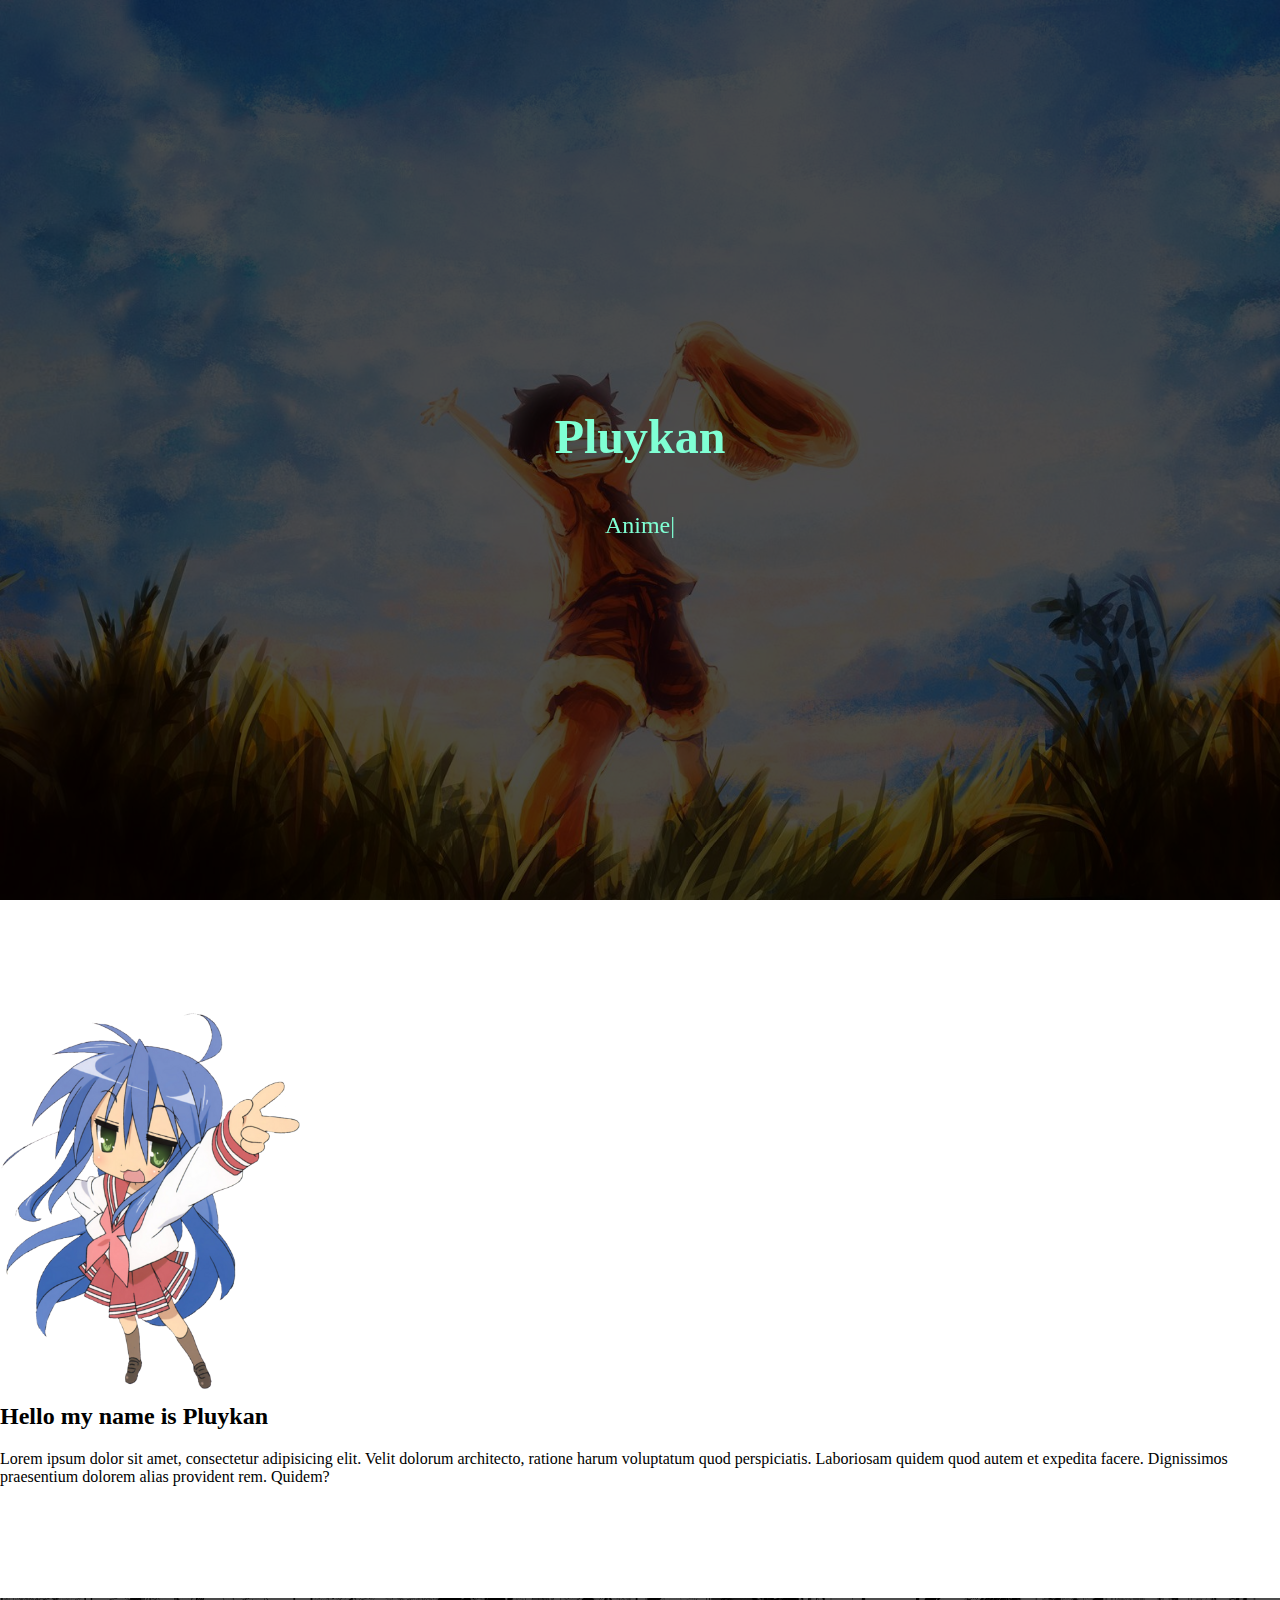
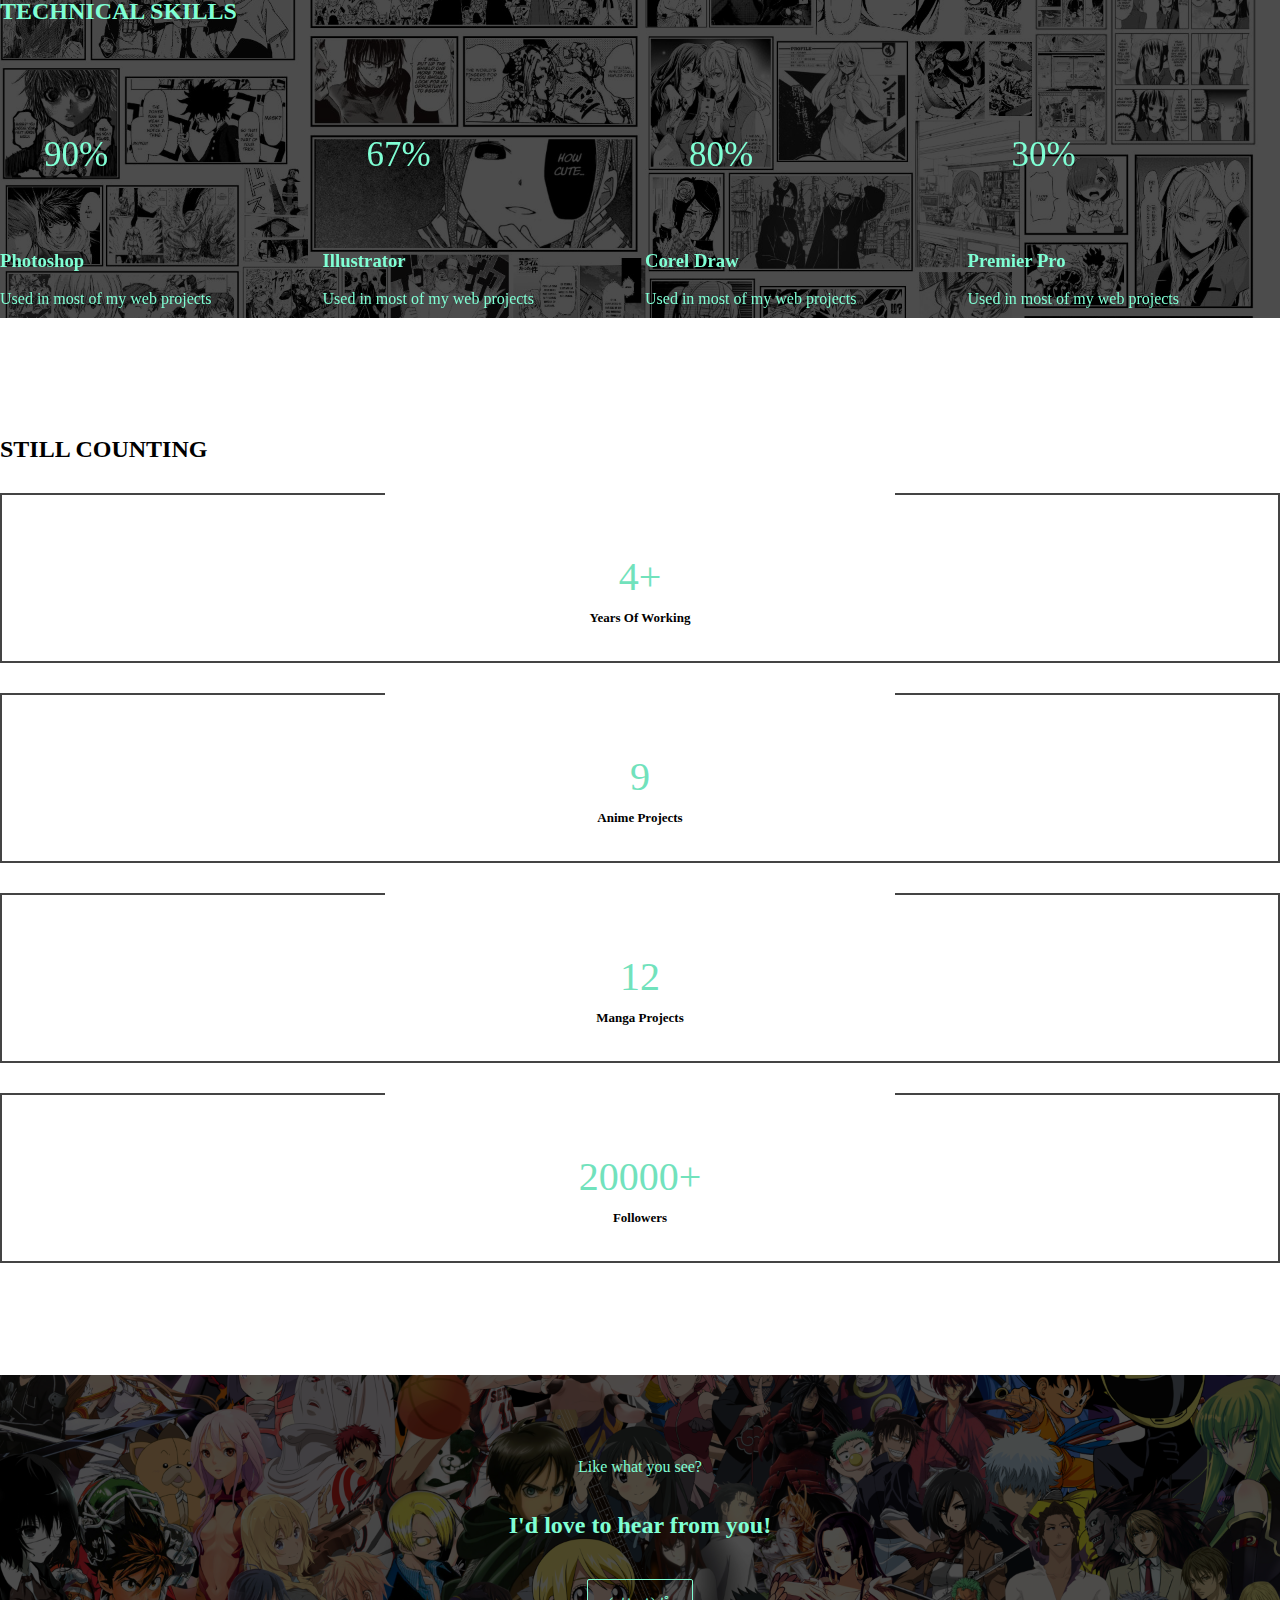
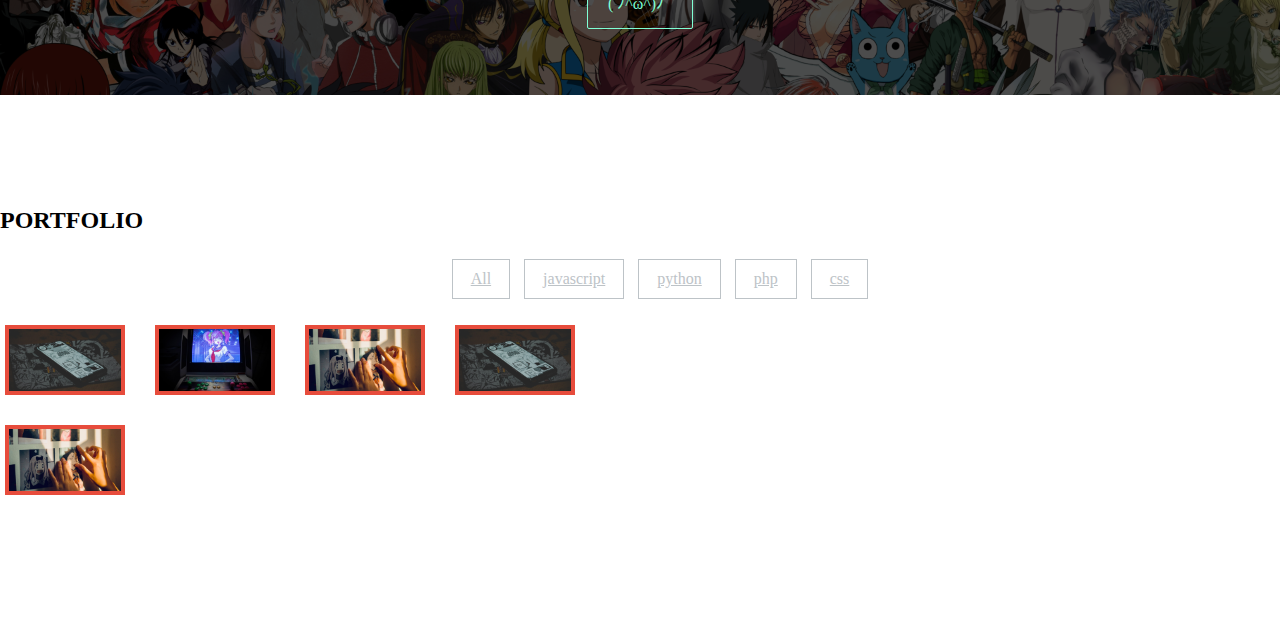
<file: portfolio/index.html>
<!DOCTYPE html>
<html lang="en">
<head>
    <meta charset="UTF-8">
    <meta name="viewport" content="width=device-width, initial-scale=1.0">
    <link href="https://cdn.jsdelivr.net/npm/bootstrap@5.0.0-beta2/dist/css/bootstrap.min.css" rel="stylesheet" integrity="sha384-BmbxuPwQa2lc/FVzBcNJ7UAyJxM6wuqIj61tLrc4wSX0szH/Ev+nYRRuWlolflfl" crossorigin="anonymous">
    <link rel="stylesheet" href="https://cdnjs.cloudflare.com/ajax/libs/font-awesome/5.15.2/css/all.min.css" integrity="sha512-HK5fgLBL+xu6dm/Ii3z4xhlSUyZgTT9tuc/hSrtw6uzJOvgRr2a9jyxxT1ely+B+xFAmJKVSTbpM/CuL7qxO8w==" crossorigin="anonymous" />
    <link rel="stylesheet" href="./css/superslides.css">
    <link rel="stylesheet" href="./css/owl.carousel.min.css">
    <link rel="stylesheet" href="css/style.css">
    <title>Portflio</title>
</head>
<body>
    <!-- <div class="preloader">
        <div class="preloader__row">
          <div class="preloader__item"></div>
          <div class="preloader__item"></div>
        </div>
      </div> -->
    <div id="slides">
        <div class="overlay"></div>
        <div class="slides-container">
            <img src="./img/slide1.jpg" alt="">
            <img src="./img/slide4.jpg" alt="">
            <img src="./img/slide5.jpg" alt="">
        </div>

        <div class="title-message">
            <div class="heading">
                <p class="main">Pluykan</p>
                <span class="sub typed"></span>
            </div>
        </div>        

        <nav class="slides-navigation">
            <a href="#" class="next"><i class="far fa-arrow-alt-circle-right"></i></a>
            <a href="#" class="prev"><i class="far fa-arrow-alt-circle-left"></i></a>
        </nav>
    </div>

    <section id="about">
        <div class="container">
            <div class="row">
                <div class="col-md-5 text-center">
                    <img src="./img/photo.png" alt="" class="about-image">
                </div>
                <div class="col-md-7 text-center mt-5 align-middle">
                    <h2>Hello my name is Pluykan</h2>
                    <p class="px-3">Lorem ipsum dolor sit amet, consectetur adipisicing elit. Velit dolorum architecto, ratione harum voluptatum quod perspiciatis. Laboriosam quidem quod autem et expedita facere. Dignissimos praesentium dolorem alias provident rem. Quidem?</p>
                </div>
            </div>
        </div>
    </section>

    <section id="skills">
        <img src="img/bg.jpg">
        <div class="overlaya"></div>
        <div class="container">
            <div class="row">
                <div class="col-md-12 text-center">
                    <h2>TECHNICAL SKILLS</h2>
                    <p>My proficiency in each skill (drag to scroll)</p>
                </div>
                <div class="owl-carousel owl-theme">
                    <div class="skills">
                        <span class=chart data-percent="90">
                            <span class="percent">90</span>
                            <canvas height="152" width="152"></canvas>
                        </span>
                        <h3>Photoshop</h3>
                        <p>Used in most of my web projects</p>
                    </div>
                    <div class="skills">
                        <span class=chart data-percent="67">
                            <span class="percent">67</span>
                            <canvas height="152" width="152"></canvas>
                        </span>
                        <h3>Illustrator</h3>
                        <p>Used in most of my web projects</p>
                    </div>
                    <div class="skills">
                        <span class=chart data-percent="80">
                            <span class="percent">80</span>
                            <canvas height="152" width="152"></canvas>
                        </span>
                        <h3>Corel Draw</h3>
                        <p>Used in most of my web projects</p>
                    </div>
                    <div class="skills">
                        <span class=chart data-percent="30">
                            <span class="percent">30</span>
                            <canvas height="152" width="152"></canvas>
                        </span>
                        <h3>Premier Pro</h3>
                        <p>Used in most of my web projects</p>
                    </div>
                </div>
                
            </div>
        </div>
    </section>

    <div id="stats" class="statsSection section">
		<div class="container">
			<div class="row">
				<div class="col-md-12 text-center">
					<h2>STILL COUNTING</h2>
				</div>
				<div class="col-md-3 col-sm-6">
					<div class="squareItem">
						<div class="squareInnerContainer">
							<div class="squareIcon">
								<i class="fa fa-clock"></i>
							</div>
							<div class="squareContent">
								<h2 class="counter">4</h2>
								<h3>Years Of Working</h3>
							</div>
						</div>
					</div>
				</div>
				<div class="col-md-3 col-sm-6">
					<div class="squareItem">
						<div class="squareInnerContainer">
							<div class="squareIcon">
								<i class="fas fa-tasks"></i>
							</div>
							<div class="squareContent-a">
								<h2 class="counter">9</h2>
								<h3>Anime Projects</h3>
							</div>
						</div>
					</div>
				</div>
				<div class="col-md-3 col-sm-6">
					<div class="squareItem">
						<div class="squareInnerContainer">
							<div class="squareIcon">
								<i class="fas fa-user-friends"></i>
							</div>
							<div class="squareContent-m">
								<h2 class="counter">12</h2>
								<h3>Manga Projects</h3>
							</div>
						</div>
					</div>
				</div>
				<div class="col-md-3 col-sm-6">
					<div class="squareItem">
						<div class="squareInnerContainer">
							<div class="squareIcon">
								<i class="fa fa-cloud"></i>
							</div>
							<div class="squareContent">
								<h2 class="counter">20000</h2>
								<h3>Followers</h3>
							</div>
						</div>
					</div>
				</div>
			</div>
		</div>
	</div>
    
    <div class="contact">
        <img src="./img/bg2.png">
        <div class="overlayb"></div>
        <div class="main-contact">
            <p class="subHeading">Like what you see?</p>
			<h2>I'd love to hear from you!</h2>
			<a href="https://pluykan.github.io/" class="contactButton">( ﾉ^ω^)ﾉﾟ</a>
        </div>
    </div>
    
    <section id="portfolio">
        <div class="container">
            <div class="row">
                <div class="heading">
                    <h2>PORTFOLIO</h2>
                </div>
                <div class="filter">
                    <ul id="filters">
                        <li><a href="" data-filter="*">All</a></li>
                        <li><a href="" data-filter=".javascript">javascript</a></li>
                        <li><a href="" data-filter=".python">python</a></li>
                        <li><a href="" data-filter=".php">php</a></li>
                        <li><a href="" data-filter=".css">css</a></li>
                    </ul>
                </div>
                <div class="items-container">
                    <ul class="items">
                        <li class="javascript">
                            <div class="item">
                                <img src="./img/project1.jpg" alt="">
                            </div>
                            <div class="item">
                                <img src="./img/project2.jpg" alt="">
                            </div>
                        </li>
                        <li class="python">
                            <div class="item">
                                <img src="./img/project3.jpg" alt="">
                            </div>
                        </li>
                        <li class="php">
                            <div class="item">
                                <img src="./img/project2.jpg" alt="">
                            </div>
                        </li>
                        <li class="css">
                            <div class="item">
                                <img src="./img/project1.jpg" alt="">
                            </div>
                        </li>
                    </ul>
                </div>
            </div>
        </div>
    </section>
    
    <script src="https://code.jquery.com/jquery-3.5.1.min.js" integrity="sha256-9/aliU8dGd2tb6OSsuzixeV4y/faTqgFtohetphbbj0=" crossorigin="anonymous"></script>
    <script src="https://cdn.jsdelivr.net/npm/bootstrap@5.0.0-beta2/dist/js/bootstrap.bundle.min.js" integrity="sha384-b5kHyXgcpbZJO/tY9Ul7kGkf1S0CWuKcCD38l8YkeH8z8QjE0GmW1gYU5S9FOnJ0" crossorigin="anonymous"></script>
    <script src="./js/jquery.superslides.min.js"></script>
    <script src="./js/typed.min.js"></script>
    <script src="./js/jquery.easypiechart.min.js"></script>
    <script src="./js/owl.carousel.min.js"></script>
    <script src="./js/script.js"></script>
    <script src="./js/isotope.pkgd.min.js"></script>
    <script src="./js/countUp.js"></script>
    <script src="./js/countUp-jquery.js"></script>
</body>
</html>
</file>
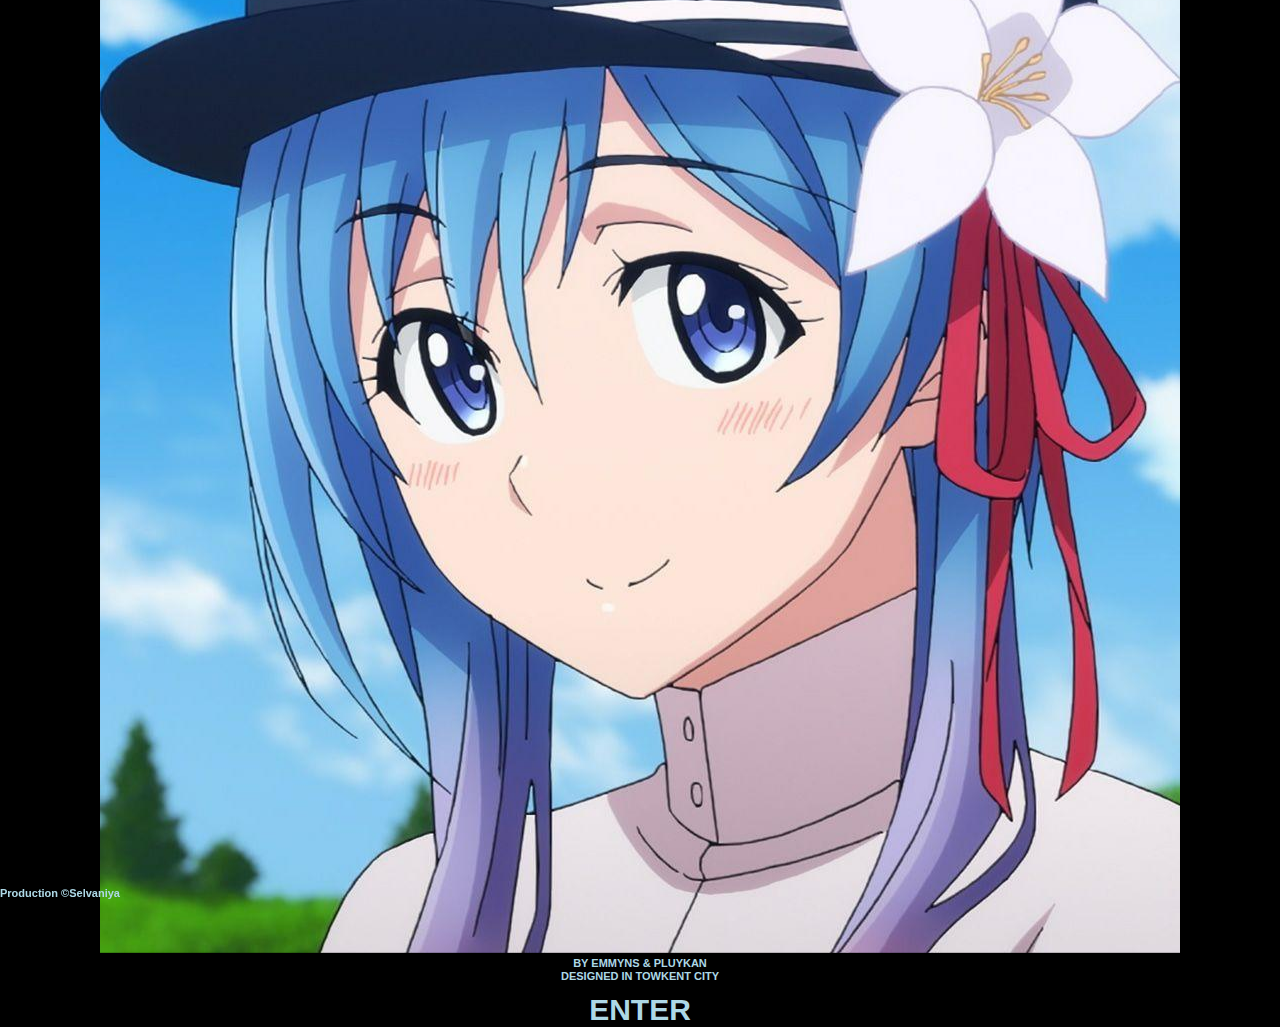
<file: Site.html>
<!DOCTYPE html>
<html lang="en">
    <head>
        <meta charset="UTF-8">
        <meta name="viewport" content="width=device-width, initial-scale=1.0">
        <title>Document</title>
        <link rel="stylesheet" href="style.css">
        <link rel="stylesheet" href="HelveticaNeue.ttf">
        <link href="https://fonts.googleapis.com/css?family=Oswald:200,300,regular,500,600,700" rel="stylesheet" />

    </head>
    <body>
        <div class="container">
            <img src="photo_2020-04-16_22-47-22.jpg" alt="">
            <span class="designer">BY emmynS & Pluykan <br> DESIGNED IN Towkent city</span>
            <a class="button-reply btn" href="#">enter</a>
        </div> 
        <div>
            <span class="production">Production ©Selvaniya</span>
        </div>       
    </body>
</html>
</file>
<file: portfolio/css/superslides.css>
#slides {
  position: relative;
}
#slides .slides-container {
  display: none;
}
#slides .scrollable {
  *zoom: 1;
  position: relative;
  top: 0;
  left: 0;
  overflow-y: auto;
  -webkit-overflow-scrolling: touch;
  height: 100%;
}
#slides .scrollable:after {
  content: "";
  display: table;
  clear: both;
}

.slides-navigation {
  margin: 0 auto;
  position: absolute;
  z-index: 3;
  top: 46%;
  width: 100%;
}
.slides-navigation a {
  position: absolute;
  display: block;
}
.slides-navigation a.prev {
  left: 0;
}
.slides-navigation a.next {
  right: 0;
}

.slides-pagination {
  position: absolute;
  z-index: 3;
  bottom: 0;
  text-align: center;
  width: 100%;
}
.slides-pagination a {
  border: 2px solid #222;
  border-radius: 15px;
  width: 10px;
  height: 10px;
  display: -moz-inline-stack;
  display: inline-block;
  vertical-align: middle;
  *vertical-align: auto;
  zoom: 1;
  *display: inline;
  background-image: url("[data-uri]");
  margin: 2px;
  overflow: hidden;
  text-indent: -100%;
}
.slides-pagination a.current {
  background: #222;
}
</file>
<file: portfolio/css/style.css>
*, ::after, ::before {
    box-sizing: border-box;
}


.preloader {
    /*фиксированное позиционирование*/
    position: fixed;
    /* координаты положения */
    left: 0;
    top: 0;
    right: 0;
    bottom: 0;
    /* фоновый цвет элемента */
    background: #e0e0e0;
    /* размещаем блок над всеми элементами на странице (это значение должно быть больше, чем у любого другого позиционированного элемента на странице) */
    z-index: 1001;
  }
  
  .preloader__row {
    position: relative;
    top: 50%;
    left: 50%;
    width: 70px;
    height: 70px;
    margin-top: -35px;
    margin-left: -35px;
    text-align: center;
    animation: preloader-rotate 2s infinite linear;
  }
  
  .preloader__item {
    position: absolute;
    display: inline-block;
    top: 0;
    background-color: #337ab7;
    border-radius: 100%;
    width: 35px;
    height: 35px;
    animation: preloader-bounce 2s infinite ease-in-out;
  }
  
  .preloader__item:last-child {
    top: auto;
    bottom: 0;
    animation-delay: -1s;
  }
  
  @keyframes preloader-rotate {
    100% {
      transform: rotate(360deg);
    }
  }
  
  @keyframes preloader-bounce {
  
    0%,
    100% {
      transform: scale(0);
    }
  
    50% {
      transform: scale(1);
    }
  }
  
  .loaded_hiding .preloader {
    transition: 0.3s opacity;
    opacity: 0;
  }
  
  .loaded .preloader {
    display: none;
  }
.slides-navigation .prev,
.slides-navigation .next {
    font-size: 3rem;
    color: aquamarine;
    margin: 0 1rem;
}
body{
  min-height: 100vh;;
}
#slides{
  height: 100vh;
}
.slides-navigation {
    z-index: 6;
}

.overlay {
    position: absolute;
    width: 100%;
    height: 100%;
    z-index: 3;
    background-color: rgba(0,0,0,0.7);
}
.overlaya{
    position: absolute;
    width: 100%;
    height: 20rem;
    background-color: rgba(0,0,0,0.7);
    z-index: 0;
}
.overlayb{
    position: absolute;
    width: 100%;
    height: 20rem;
    background-color: rgba(0,0,0,0.7);
    z-index: 0;
}
.title-message {
    position: absolute;
    z-index: 5;
    top: 50%;
    width: 100%;
    text-align: center;
    transform: translateY(-50%);
}

.title-message .heading p {
    color: aquamarine;
    font-weight: 900;
}

.title-message .heading .main {
    font-size: 3rem;
}
.title-message .heading span {
    color: aquamarine;
    font-size: 1.5rem;
    height: 2rem;
}

#about .about-image {
    width: 300px;
}

section {
    margin: 7rem 0;
}

/* Section Technical Skills */
#skills {
    color: aquamarine;
    /* background-color:  rgb(111, 194, 166); */
    
}
#skills img{
    position: absolute;
    width: 100%;
    object-fit: cover;
    height: 20rem;
    z-index: 0;
}
.row{
    z-index: 1;
    margin-bottom: 10px;
}
.row h2{
    position: relative;
    margin-top: 10px;
}
.skill {
    text-align: center;
    margin-left: 10px;
}

.chart {
    color: aquamarine;
    position: relative;
    width: 152px;
    height: 152px;
    display: inline-block;
    text-align: center;
}

.chart canvas {
    position: absolute;
    left: 0;
    top: 0;
}

.chart .percent {
    color: aquamarine;
    line-height: 152px;
    display: inline-block;
    font-size: 35px;
}

.chart .percent:after {
    content: '%';
}

.square{
    position: relative;
    margin-top: 30px;
}
.square-top{
    border-top: 1px solid black;
}
.square-container{
    border: 2px solid black;
    text-align: center;
}
.stats .container .row{
    text-align: center;
}
.icon{
    position: absolute;
    left: 50%;
    top: -30px;
    width: 40%;
    height: 60px;
    font-size: 45px;
    margin-left: -20%;
    color: #444;
}

.squareItem {
    margin-top: 30px;
      position: relative;
  }
  
  .squareInnerContainer {
    position: relative;
    padding: 50px 15px 35px;
    text-align: center;
    border: 2px solid #444;
    border-top: none;
  }
  
  .squareInnerContainer:before,
  .squareInnerContainer:after {
    content: '';
    position: absolute;
    top: 0px;
    width: 30%;
    border-bottom: 2px solid #444;
  }
  
  
  .squareInnerContainer:before {
    right: 0px;
  }
  
  .squareInnerContainer:after {
    left: 0px
  }
  
  
  .squareContent h2 {
    font-size: 40px;
    margin-bottom: 10px;
    font-weight: 400;
    color: rgb(113, 226, 188);
  }
  .squareContent-a h2 {
    font-size: 40px;
    margin-bottom: 10px;
    font-weight: 400;
    color: rgb(113, 226, 188);
  }
  .squareContent-m h2 {
    font-size: 40px;
    margin-bottom: 10px;
    font-weight: 400;
    color: rgb(113, 226, 188);
  }
  
  .squareContent h2:after {
    content: '+';
  }
  .squareContent-a h2:after {
    content: '';
  }
  .squareContent-m h2:after {
    content: '';
  }
  
  .squareContent h3 {
    font-size: 13px;
    font-weight: 600;
    margin: 0;
  }
  .squareContent-a h3 {
    font-size: 13px;
    font-weight: 600;
    margin: 0;
  }
  .squareContent-m h3 {
    font-size: 13px;
    font-weight: 600;
    margin: 0;
  }
  
  .squareIcon {
    position: absolute;
      left: 50%;
      top: -30px;
      width: 40%;
      height: 60px;
      font-size: 45px;
      margin-left: -20%;
      color: #444;
  }

.contact{
    margin: 7rem 0;
    height: 20rem;
    background-color: orange;
    display: flex;
    justify-content: center;
    align-items: center;
}
.contact img{
    position: absolute;
    width: 100%;
    object-fit: cover;
    height: 20rem;
    z-index: 0;
}
.main-contact{
    display: flex;
    justify-content: center;
    align-items: center;
    flex-direction: column;
    color: aquamarine;
    position: relative;
    z-index: 1;
}
.contactButton {
    color: aquamarine;
    padding: 15px 20px;
    display: inline-block;
    margin-top: 20px;
    border: 1px solid aquamarine;
    border-radius: 2px;
    text-decoration: none;
}
.contactButton:hover {
    text-decoration: none;
    color: #000;
    background-color: aquamarine;
}
a:hover {
    color: #0056b3;
    text-decoration: none;
}

/* Portfolio */

.filter a {
	color: #bdc3c7;
	border: 1px solid #bdc3c7;
	padding: 10px 18px;
	display: block;
}

.filter li {
	display: inline-block;
	padding: 5px
}

.filter .current {
	background-color: #e74c3c;;
	border-color: #e74c3c;
	color: #fff;
}

.filter {
	text-align: center;
	width: 100%;
}

.section .heading {
	text-align: center;
	padding-bottom: 40px;
	width: 100%;
}

.items li {
	display: inline-block;
	width: 150px;
	padding: 5px;
}

.itemsContainer {
	width: 100%;
}

.items li img {
	width: 100%;
}

.items .item {
	border: 4px solid #e74c3c;
	position: relative;
	display: block;
	overflow: hidden;
	width: 120px;
	height: 70px;
}

.items .item img {
	height: 100%;
	object-fit: cover;
}

.items .icons {
	position: absolute;
    width: 90px;
    height: 40px;
    left: 50%;
    top: 50%;
    margin: -20px auto 0 -47px;
    text-align: center;
    z-index: 3;
}

.items .icons i {
	color: #fff;
    font-size: 20px;
    margin-top: 9px;
}

.items a {
	width: 40px;
    height: 40px;
    background-color: #e74c3c;
    position: relative;
    display: inline-block;
}

.items .imageOverlay {
	width: 100%;
    height: 100%;
    background-color: rgba(0, 0, 0, 0.5);
    position: absolute;
    left: 0px;
    top: 0px;
    opacity: 0;
}

.items .item:hover .imageOverlay {
	opacity: 1;
}

.items .openButton {
	float: left;
	left: -200px;
}

.items .projectLink {
	float: right;
	right: -200px;
}

.items .item:hover .openButton {
	left: 0px;
}

.items .item:hover .projectLink {
	right: 0px;
}

.item{
  margin-bottom: 30px;
}

.items {
	padding: 0;
}
#portfolio{
	height: 20em;
}
</file>
<file: style.css>
* {
    box-sizing: border-box;
    margin: 0;
    padding: 0;
}
html,
body,
.wrapper {
  height: 100%;
  background: #000;
}
.background {
    opacity:.3;
    background-size: cover;
    background-position: center;
    box-sizing: border-box;
    min-height: 100%;
    padding-bottom: 90px;
    background-image: url(image_862104170044554418999.gif);
}
.footer {
    height: 80px;
    margin-top: -80px;
  }
  .title {
    position: absolute;
    text-align: center;
    margin: 0;
    position: absolute;
    left: 50%;
    top: 4em;  
    transform: translate(-50%, -50%);
  }
  .p1{
      color: lightblue;
      font-size: 50px;
      font-weight: 800;
      font-family: "NFS",sans-serif;
      
    margin: 0;
  }
  .p1:hover {
    content: '';
    position: absolute;
    height: 2px;
    width: 100%;
    left: 0;
    bottom: 0;
    visibility: hidden;
    background-color: lightblue;
    -webkit-transition: all .1s ease;
    transition: all 0.3s ease;  
    -webkit-transform: scaleX(0);
    -ms-transform: scaleX(0);
    transform: scaleX(0);
  }
  
  .p1:hover:after {
    visibility: visible;
    -webkit-transform: scaleX(1);
    -ms-transform: scaleX(1);
    transform: scaleX(1);
  }
  .card{
    font-family: "HelveticaNeue","Helvetica Neue",sans-serif;
    cursor: pointer;
    width: 300px;
    height: 300px;
  }
  .front,.back{
    width: 300px;
    height: 300px;
    overflow: hidden;
    backface-visibility: hidden;
    position: absolute;
    transition: transform .6s linear;
  }
  .front img{
    max-width: 300px;
  }
  .front{
    transform: perspective(600px) rotateY(0deg);
  }
  .back{
    background: #bfeaf7;
    transform: perspective(600px) rotateY(180deg);
  }
  .back-content{
    margin-top: 40px;
    color: #2c3e50;
    text-align: center;
    align-items: center;
    max-width: 300px;
  }
  .sm{
    margin: 20px 0;
  }
  .sm a{
    display: inline-flex;
    width: 40px;
    height: 40px;
    justify-content: center;
    align-items: center;
    color: #2c3e50;
    font-size: 18px;
    transition: 0.4s;
    border-radius: 50%;
    text-decoration: none;
  }
  .sm a:hover{
    background: #2c3e50;
    color: white;
  }
  .sm2{
    margin: 20px 0;
  }
  .sm2 a{
    display: inline-flex;
    width: 50px;
    height: 50px;
    justify-content: center;
    align-items: center;
    color: #2c3e50;
    font-size: 18px;
    transition: 0.4s;
    border-radius: 50%;
    text-decoration: none;
  }
  .sm2 a:hover{
    background: #2c3e50;
    color: white;
  }
  .card:hover > .front{
    transform: perspective(600px) rotateY(-180deg);
  }
  .card:hover > .back{
    transform: perspective(600px) rotateY(0deg);
  }
  /* .image:after {
    content: '';
  position: absolute;
  left: 0;
  display: inline-block;
  height: 1em;
  width: 100%;
  border-bottom: 1px solid;
  margin-top: 10px;
  opacity: 0;
} */

.container {
    background-color: transparent !important;
    margin: 0;
    position: absolute;               
    top: 50%;                         
    left: 50%;
    margin-right: -50%;
    transform: translate(-50%, -50%);
    text-align: center;
    color:transparent;
}
.btn { 
    display: block;
    text-transform: uppercase;
    text-decoration: none;
    color: lightblue;
    border-color: transparent;
    border: none;
    font-family: "HelveticaNeue","Helvetica Neue",sans-serif;
    animation: blur .75s ease-out infinite;
    font-size: 30px;
    font-weight: 900;
}
/* .button-reply:hover{
    text-decoration: line-through;
} */
.designer{
    margin-bottom: 10px;
    display: block; 
    font-family: "HelveticaNeue","Helvetica Neue",sans-serif;
    font-size: 11px;
    font-weight: 900;
    line-height: 1.2;
    text-transform: uppercase;
    color: lightblue;
}
button, 
button:active, 
button:focus {
    outline: none;
}

.production {
    display: block; 
    font-family: "HelveticaNeue","Helvetica Neue",sans-serif;
    font-size: 11px;
    font-weight: 900;
    line-height: 1.2;
    color: rgb(173, 216, 230);
    position: fixed;            
    bottom: 0;
    text-align: end;
}
.production:hover {
  -webkit-mask-image: linear-gradient(-75deg, rgba(0,0,0,.6) 30%, #000 50%, rgba(0,0,0,.6) 70%);
  -webkit-mask-size: 200%;
  animation: shine 2s infinite;
}
@-webkit-keyframes shine {
  from {
    -webkit-mask-position: 150%;
  }
  
  to {
    -webkit-mask-position: -50%;
  }
}
@font-face {
    font-family: "NFS";
    src: url("17642.ttf") format("truetype"); 
    font-style: normal; 
    font-weight: normal; 
} 
@keyframes slidein {
    from {
      margin-left: 100%;
      width: 300%; 
    }
  
    to {
      margin-left: 0%;
      width: 100%;
    }
}

@keyframes blur {
    from {
      text-shadow:0px 0px 10px #fff,
        0px 0px 10px #000, 
        0px 0px 25px #fff,
        0px 0px 25px #000,
        0px 0px 25px #fff,
        0px 0px 25px #000,
        0px 0px 25px #fff,
        0px 0px 25px #000,
        0px 0px 50px #fff,
        0px 0px 50px #000,
        0px 0px 50px #7B96B8,
        0px 0px 60px #7B96B8,
        0px 10px 10px #7B96B8,
        0px 10px 10px #7B96B8,
        0px 10px 10px #7B96B8,
        0px 10px 10px #7B96B8,
        0px -10px 10px #7B96B8,
        0px -10px 10px #7B96B8;
    }
  }
</file>
